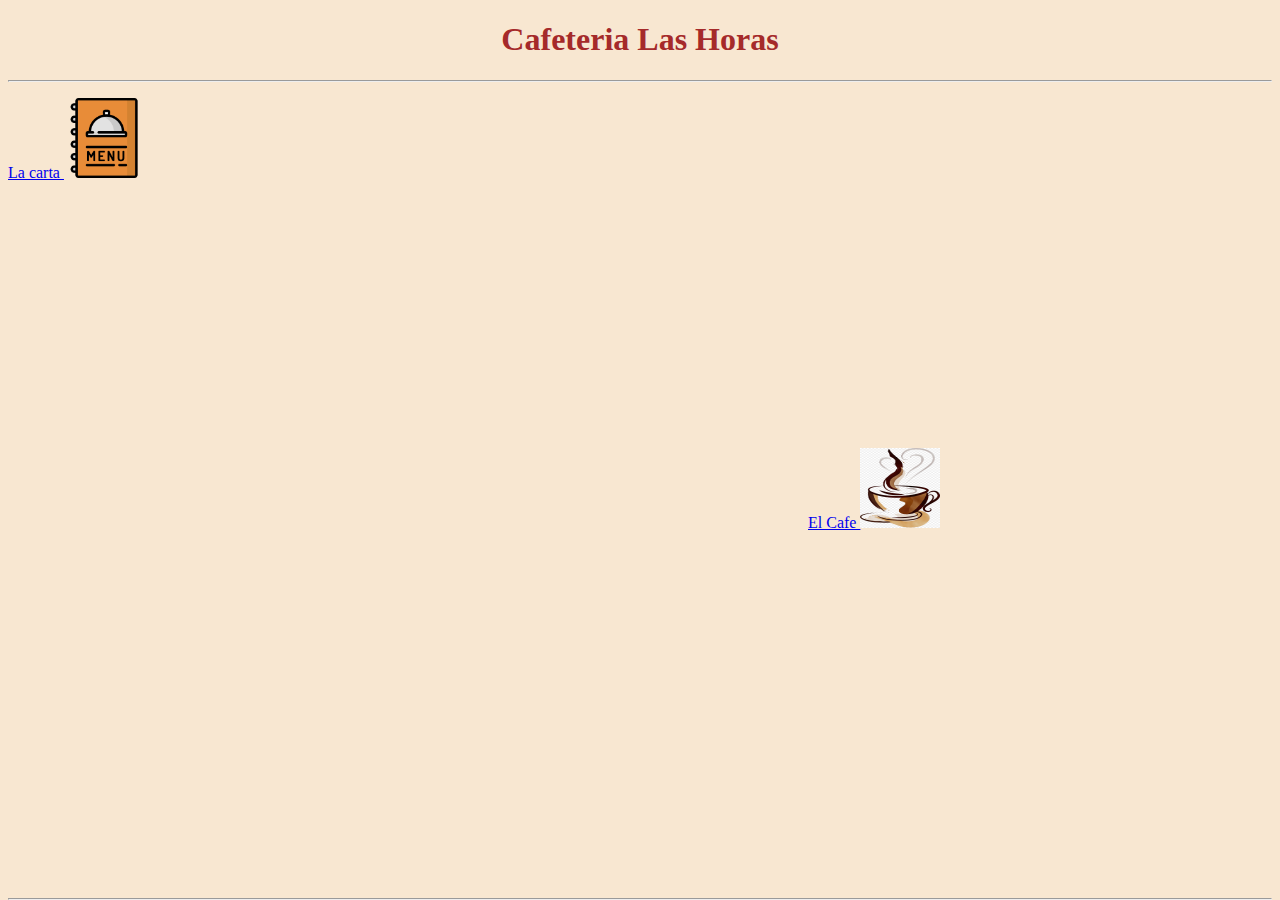
<file: index.html>
<!DOCTYPE html>
<html lang="en">
<head>
    <meta charset="UTF-8">
    <meta http-equiv="X-UA-Compatible" content="IE=edge">
    <meta name="viewport" content="width=device-width, initial-scale=1.0">
    <title>Document</title>
    <link rel="stylesheet" href="estilo.css">
</head>
<body class="pagina">
    <header><h1> <center> <span class="cafeteria"> Cafeteria Las Horas</span></center></h1> </header>
    <hr>
    <nav>
     <p class="carta"> <a href="lacarta.html"> La carta <img src="img/carta.png" alt="Carta" width="80px" height="80x"></a></p>
    <p class="cafe"> <a href="elcafe.html"> El Cafe <img src="img/cafe.jpg" alt="cafe" width="80px" height="80px"></a></p>
    <p class="contacto"><a href="contacto.html"> Contacto <img src="img/contacto.png" alt="Contacto" height="80px" width="80px"></a></p>
    </nav>
   <footer class="foot"><hr></footer> 
</body>
</html>
</file>
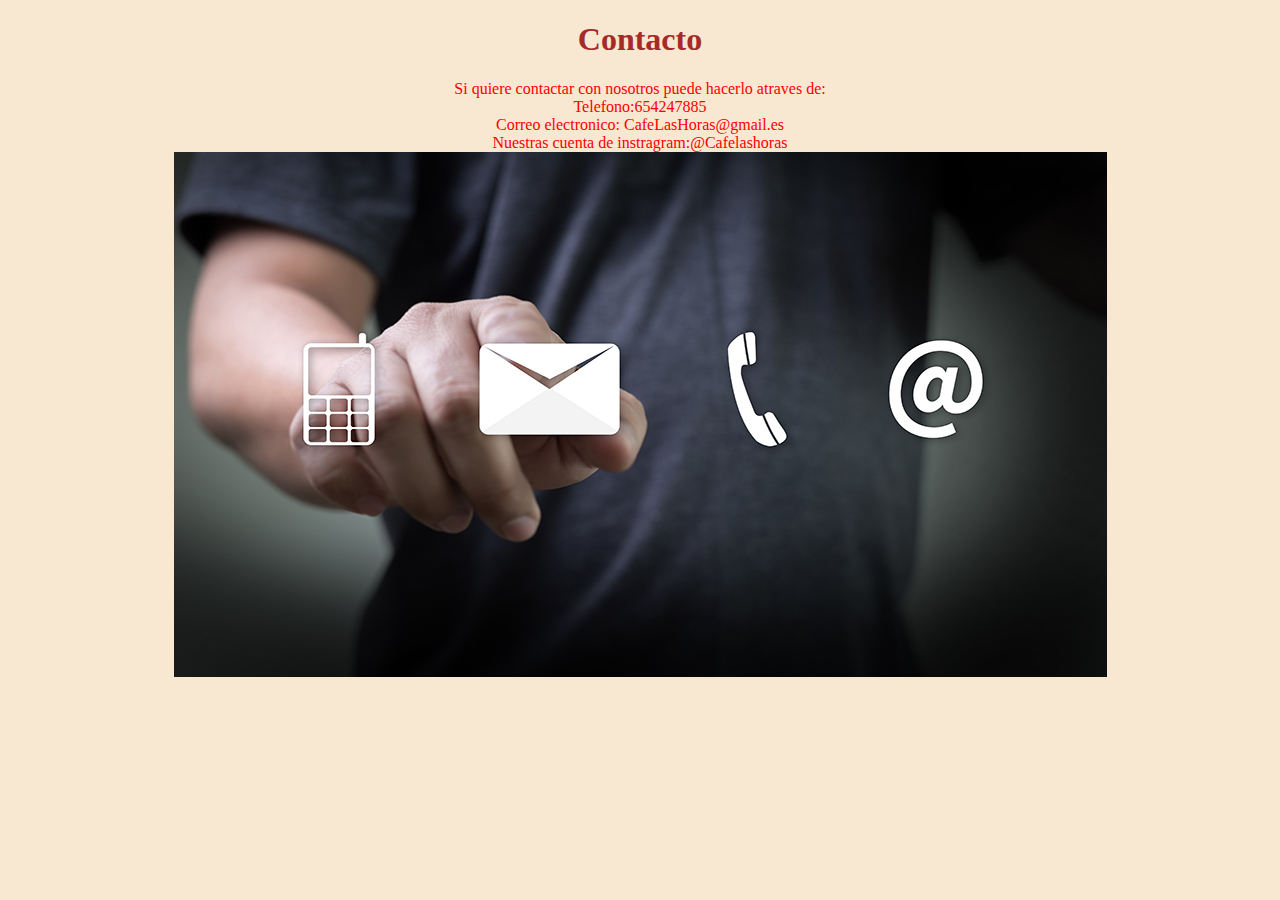
<file: contacto.html>
<!DOCTYPE html>
<html lang="en">
<head>
    <meta charset="UTF-8">
    <meta http-equiv="X-UA-Compatible" content="IE=edge">
    <meta name="viewport" content="width=device-width, initial-scale=1.0">
    <title>Contacto</title>
    <link rel="stylesheet" href="estilo.css">
</head>
<body class="pagina">
    <header><h1> <center> <span class="cafeteria"> Contacto </span></center></h1> </header>
    <section><center><span class="carta">Si quiere contactar con nosotros puede hacerlo atraves de: <br>
    Telefono:654247885 <br>
    Correo electronico: CafeLasHoras@gmail.es <br>
    Nuestras cuenta de instragram:@Cafelashoras <br>
</span></center></section>
<center> <img src="img/conctacto2.jpeg" alt="contacto"></center>
</body>
</html>
</file>
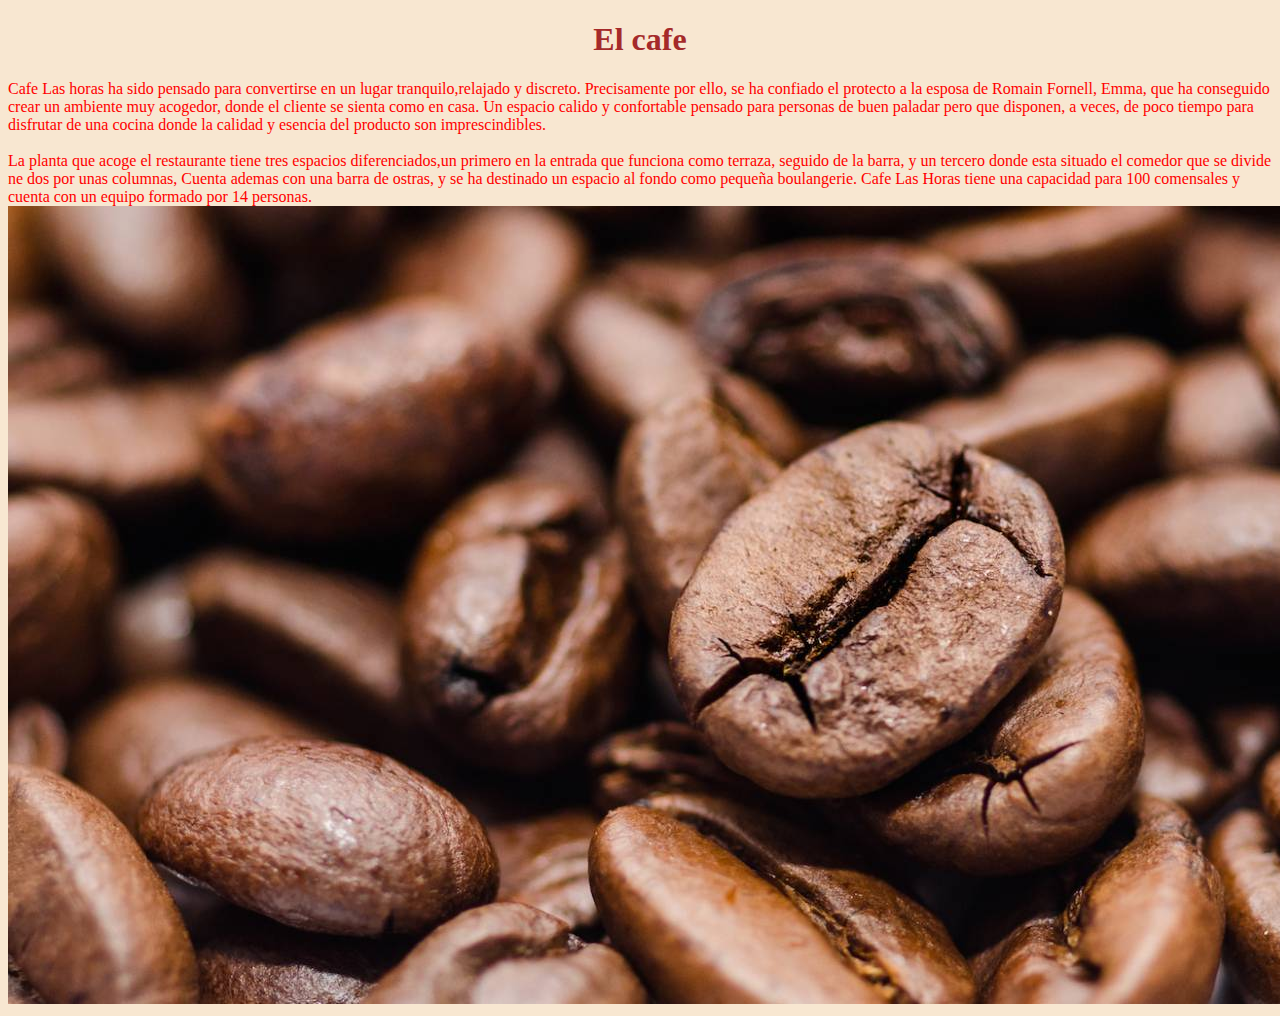
<file: elcafe.html>
<!DOCTYPE html>
<html lang="en">
<head>
    <meta charset="UTF-8">
    <meta http-equiv="X-UA-Compatible" content="IE=edge">
    <meta name="viewport" content="width=device-width, initial-scale=1.0">
    <title>Elcafe</title>
    <link rel="stylesheet" href="estilo.css">
</head>
<body class="pagina">
    <header><h1> <center> <span class="cafeteria"> El cafe </span></center></h1> </header>
    <section><span class="carta">Cafe Las horas ha sido pensado para convertirse en un lugar tranquilo,relajado y discreto. Precisamente por ello, se ha confiado el protecto a la esposa de Romain Fornell, Emma, que ha conseguido crear un ambiente muy acogedor, donde el cliente se sienta como en casa. Un espacio calido y confortable pensado para personas de buen paladar pero que disponen, a veces, de poco tiempo para disfrutar de una cocina donde la calidad y esencia del producto son imprescindibles. <br>
        <br>

        La planta que acoge el restaurante tiene tres espacios diferenciados,un primero en la entrada que funciona como terraza, seguido de la barra, y un tercero donde esta situado el comedor que se divide ne dos por unas columnas, Cuenta ademas con una barra de ostras, y se ha destinado un espacio al fondo como pequeña boulangerie. Cafe Las Horas tiene una capacidad para 100 comensales y cuenta con un equipo formado por 14 personas.
    </span></section>
    <img src="img/cafe2.jpg" alt="granoscafe">
</body>
</html>
</file>
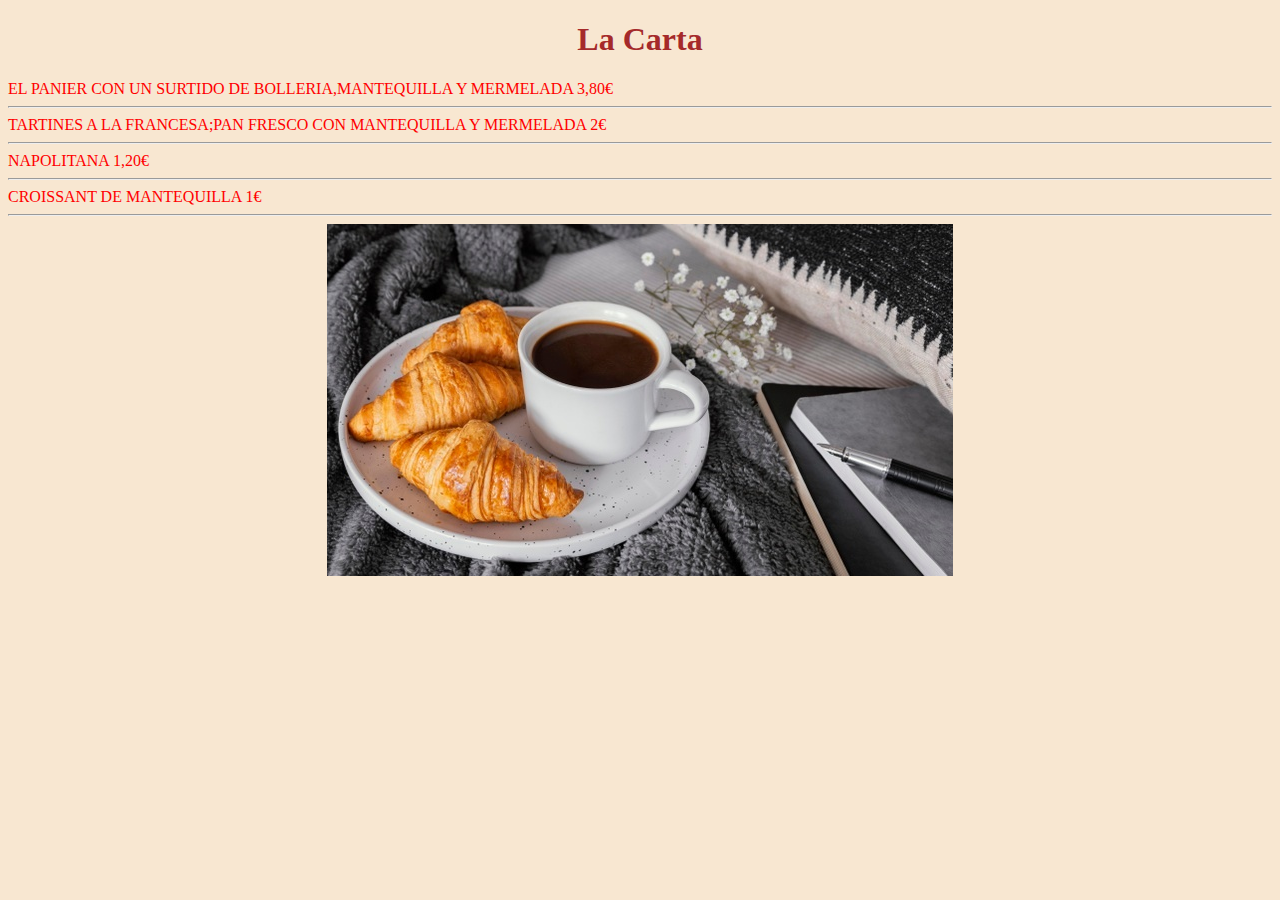
<file: lacarta.html>
<!DOCTYPE html>
<html lang="en">
<head>
    <meta charset="UTF-8">
    <meta http-equiv="X-UA-Compatible" content="IE=edge">
    <meta name="viewport" content="width=device-width, initial-scale=1.0">
    <title>Lacarta</title>
    <link rel="stylesheet" href="estilo.css">
</head>
<body class="pagina">
    <header><h1> <center> <span class="cafeteria"> La Carta </span></center></h1> </header>
    <section><span class="carta">EL PANIER CON UN SURTIDO DE BOLLERIA,MANTEQUILLA Y MERMELADA 3,80€</span>
    <HR></HR>
        <span class="carta">TARTINES A LA FRANCESA;PAN FRESCO CON MANTEQUILLA Y MERMELADA 2€</span>
        <HR></HR>
<span class="carta">NAPOLITANA 1,20€</span>
<HR></HR>
<span class="carta">CROISSANT DE MANTEQUILLA 1€</span></section>
<HR></HR>
<center><img src="img/croisant.jpg" alt=""></center>
</body>
</html>
</file>
<file: estilo.css>
body.pagina {
    background-color: rgb(248, 231, 209);
}
span.cafeteria {
    color: brown;
}
p.carta {
    position: relative;
    right: 0px;
}
p.cafe {
    position: relative;
    left: 800px;
    top: 250px;
}
p.contacto {
    position: relative;
    right: -1500px;
    top: 500px;
}
footer.foot {
    position: relative;
    top: 500px;
}
span.carta {
    color: red;
}
</file>
